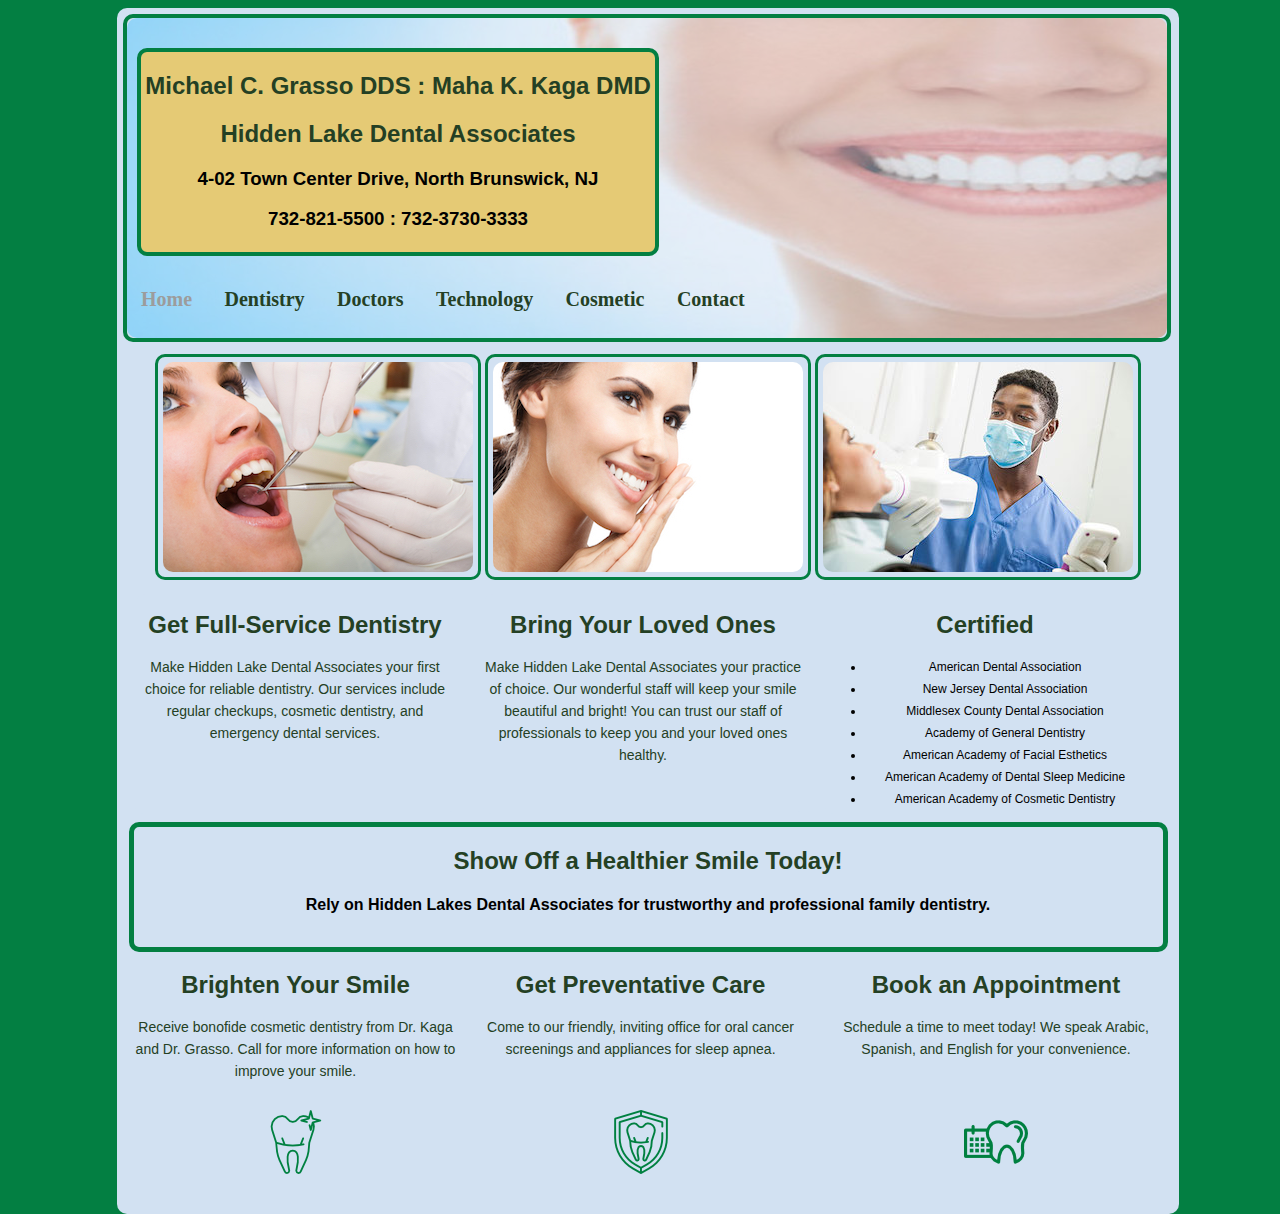
<file: index.html>
<!DOCTYPE HTML>


  <head>
    <meta charset="UTF-8">
    <meta name ="description" content="Dentistry in North Brunswick">
    <meta name ="keywords" content="dental, hidden lakes, Grasso, Kaga, north brunswick dental">
    <link rel="stylesheet" href="main.css"/>
  </head>

  <body>

      <div class="main_page">

        <div class="header">
          <figure class="smile_right"></figure>
          <div class="picture--title">
                <h2> Michael C. Grasso DDS : Maha K. Kaga DMD </h2>
                <h2>Hidden Lake Dental Associates</h2>
                <h3> 4-02 Town Center Drive, North Brunswick, NJ</h3>
                <h3><b> 732-821-5500 : 732-3730-3333 </b></h3>
          </div>

          <nav class="nav--wrap">
             <section class="nav--elements">
               <span class="navtext home"><a class="indicator" href="index.html">Home</a></span>
               <span class="navtext family_dentistry"><a href="family_dentistry.html">Dentistry</a></span>
               <span class="navtext doctors"><a href="doctors.html">Doctors</a></span>
               <span class="navtext technology"><a href="technology.html">Technology</a></span>
               <span class="navtext cosemetic_dentistry"><a href="cosmetic.html">Cosmetic</a></span>
               <span class="navtext contact"><a href="contact.html"> Contact </a></span>
             </section>
          </nav>
        </div>

       <section class="sectionwrap_pictures">
           <div class="picture_container1">
             <img src="images/main_picture_left.jpg" style="margin: 5px; border-radius: 10px;"/>
           </div>
           <div class="picture_container2">
             <img src="images/main_picture_middle.jpg" style="margin: 5px; border-radius: 10px;"/>
           </div>
           <div class="picture_container3">
             <img src="images/main_picture_right.jpg" style="margin: 5px; border-radius: 10px;"/>
           </div>
       </section>

       <section class="sectionwrap_text">
           <div class="picture_text_left">
             <h2> Get Full-Service Dentistry </h2>
             <p> Make Hidden Lake Dental Associates your first choice for reliable dentistry. Our services include regular checkups, cosmetic dentistry, and emergency dental services.</p>
           </div>

           <div class="picture_text_middle">
             <h2> Bring Your Loved Ones </h2>
               <p> Make Hidden Lake Dental Associates your practice of choice. Our wonderful staff will keep your smile beautiful and bright! You can trust our staff of professionals to keep you and your loved ones healthy.</p>
           </div>

           <div class="picture_text_right">
             <h2> Certified </h2>
               <ul class="licenses">
                 <li>American Dental Association</li>
                 <li>New Jersey Dental Association</li>
                 <li>Middlesex County Dental Association</li>
                 <li>Academy of General Dentistry</li>
                 <li>American Academy of Facial Esthetics</li>
                 <li>American Academy of Dental Sleep Medicine</li>
                 <li>American Academy of Cosmetic Dentistry</li>
              </ul>
           </div>
       </section>

       <div class="banner_break">
           <h2> Show Off a Healthier Smile Today!</h2>
           <h4> Rely on Hidden Lakes Dental Associates for trustworthy and professional family dentistry.</h4>
       </div>

         <footer class="main_footer">
             <div class="container4">
               <h2> Brighten Your Smile</h2>
               <p>Receive bonofide cosmetic dentistry from Dr. Kaga and Dr. Grasso. Call for more information on how to improve your smile.</p>
             </div>
             <div class="container5">
               <h2> Get Preventative Care</h2>
               <p> Come to our friendly, inviting office for oral cancer screenings and appliances for sleep apnea.</p>
             </div>
             <div class="container6">
               <h2> Book an Appointment</h2>
               <p> Schedule a time to meet today! We speak Arabic, Spanish, and English for your convenience. </p>
             </div>
       </footer>

     </div>

  </body>
</file>
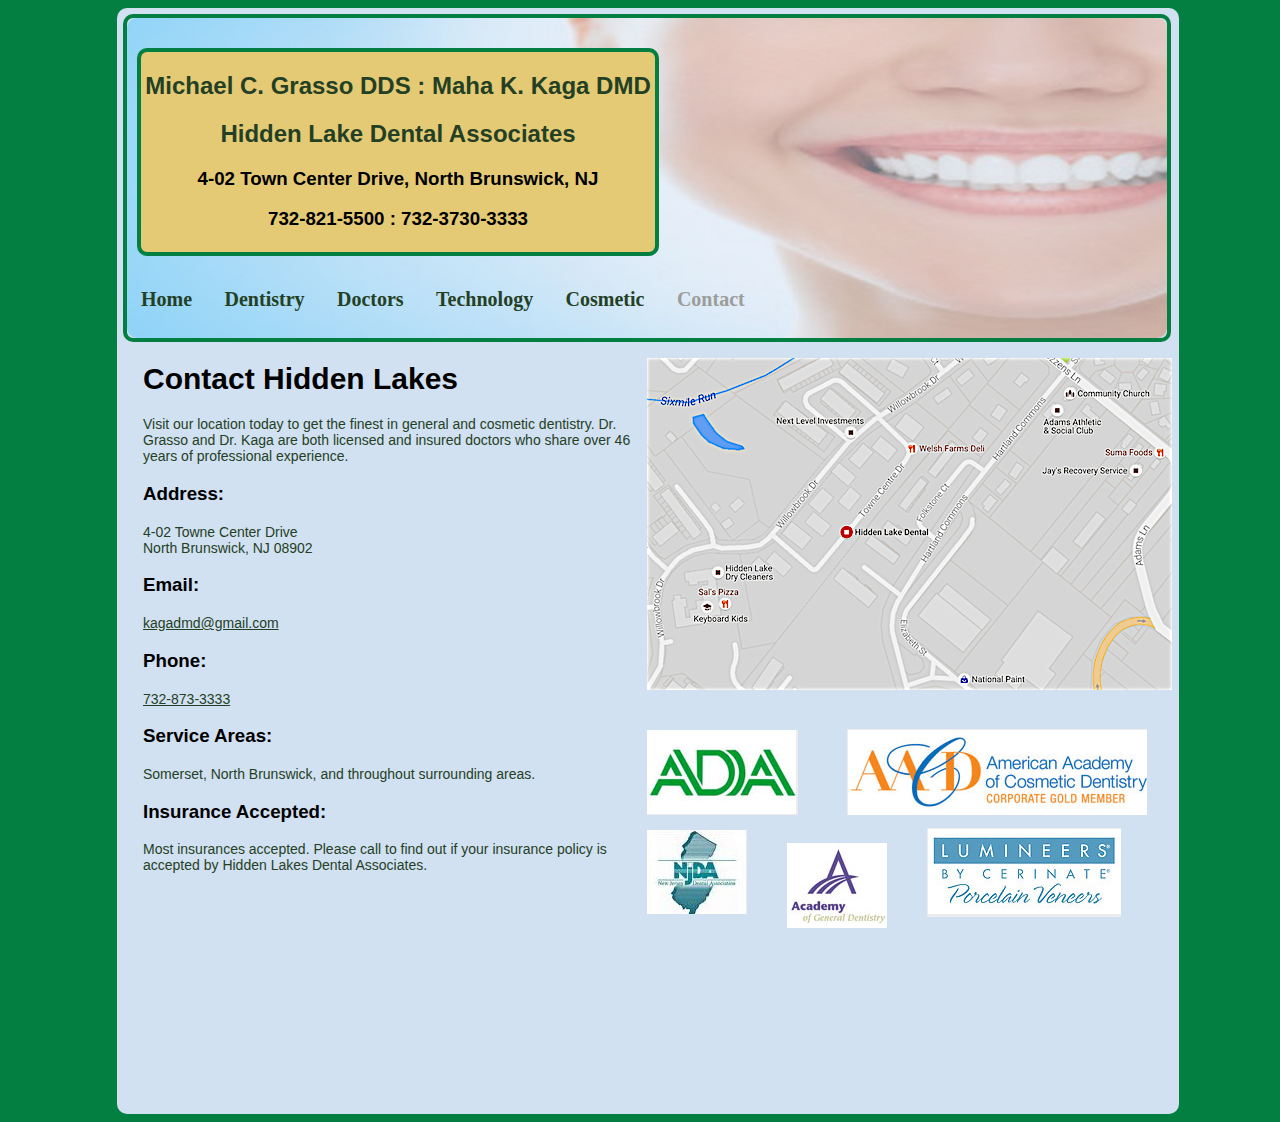
<file: contact.html>
<!DOCTYPE HTML>

  <head>
    <meta charset="UTF-8">
    <meta name ="description" content="Dentistry in North Brunswick">
    <meta name ="keywords" content="dental, hidden lakes, Grasso, Kaga, north brunswick dental">
    <link rel="stylesheet" href="main.css"/>
  </head>

  <body>

      <div class="contact_page">

        <div class="header">
            <figure class="smile_right"></figure>
            <div class="picture--title">
                  <h2>Michael C. Grasso DDS : Maha K. Kaga DMD </h2>
                  <h2>Hidden Lake Dental Associates</h2>
                  <h3> 4-02 Town Center Drive, North Brunswick, NJ</h3>
                  <h3><b> 732-821-5500 : 732-3730-3333 </b></h3>
            </div>

            <nav class="nav--wrap">
               <section class="nav--elements">
                 <span class="navtext home"><a href="index.html">Home</a></span>
                 <span class="navtext family_dentistry"><a href="family_dentistry.html">Dentistry</a></span>
                 <span class="navtext doctors"><a href="doctors.html">Doctors</a></span>
                 <span class="navtext technology"><a href="technology.html">Technology</a></span>
                 <span class="navtext cosemetic_dentistry"><a href="cosmetic.html">Cosmetic</a></span>
                 <span class="navtext contact"><a class="indicator" href="contact.html"> Contact </a></span>
               </section>
            </nav>
        </div>

        <section class="contact_information">
            <div class="contact_header">
                <h1> Contact Hidden Lakes </h1>
                <p> Visit our location today to get the finest in general and cosmetic dentistry. Dr. Grasso and Dr. Kaga are both licensed and insured doctors who share over 46 years of professional experience.</p>
            </div>

            <div class="address">
              <h3> Address: </h3>
              <p> 4-02 Towne Center Drive <br> North Brunswick, NJ 08902 </p>
            </div>

            <div class="email">
              <h3> Email: </h3>
              <p><a href="mailto:kagadmd@gmail.com" target="_self"><u>kagadmd@gmail.com</u></a></p>
            </div>

            <div class="phone">
              <h3>Phone:</h3>
              <p><u>732-873-3333</u></p>
            </div>

            <div class="service_areas">
              <h3>Service Areas:</h3>
              <p>Somerset, North Brunswick, and throughout surrounding areas.</p>
            </div>

            <div class="insurance">
              <h3>Insurance Accepted:</h3>
              <p>Most insurances accepted. Please call to find out if your insurance policy is accepted by Hidden Lakes Dental Associates.</p>
            </div>
        </section>

        <section class="map_information">
          <figure class="map_picture"><a href="https://www.google.com/maps/dir/''/Hidden+Lake+Dental,+402+Towne+Centre+Dr,+North+Brunswick+Township,+NJ+08902/@40.4492998,-74.517095,13.6z/data=!4m8!4m7!1m0!1m5!1m1!1s0x89c3c3f5146b42c9:0x4e4fd26a27599e09!2m2!1d-74.5011855!2d40.4521195">
            <img src="images/location_map.png" style="position: relative; right: 40px;" alt="location map"/>
          </a></figure>
        </section>

        <section class="certificates">
          <figure class="ada"></figure>
          <figure class="aad"></figure>
          <figure class="njda"></figure>
          <figure class="general_dentistry"></figure>
          <figure class="lumineers"></figure>
        </section>
    </div>
  </body>
</file>
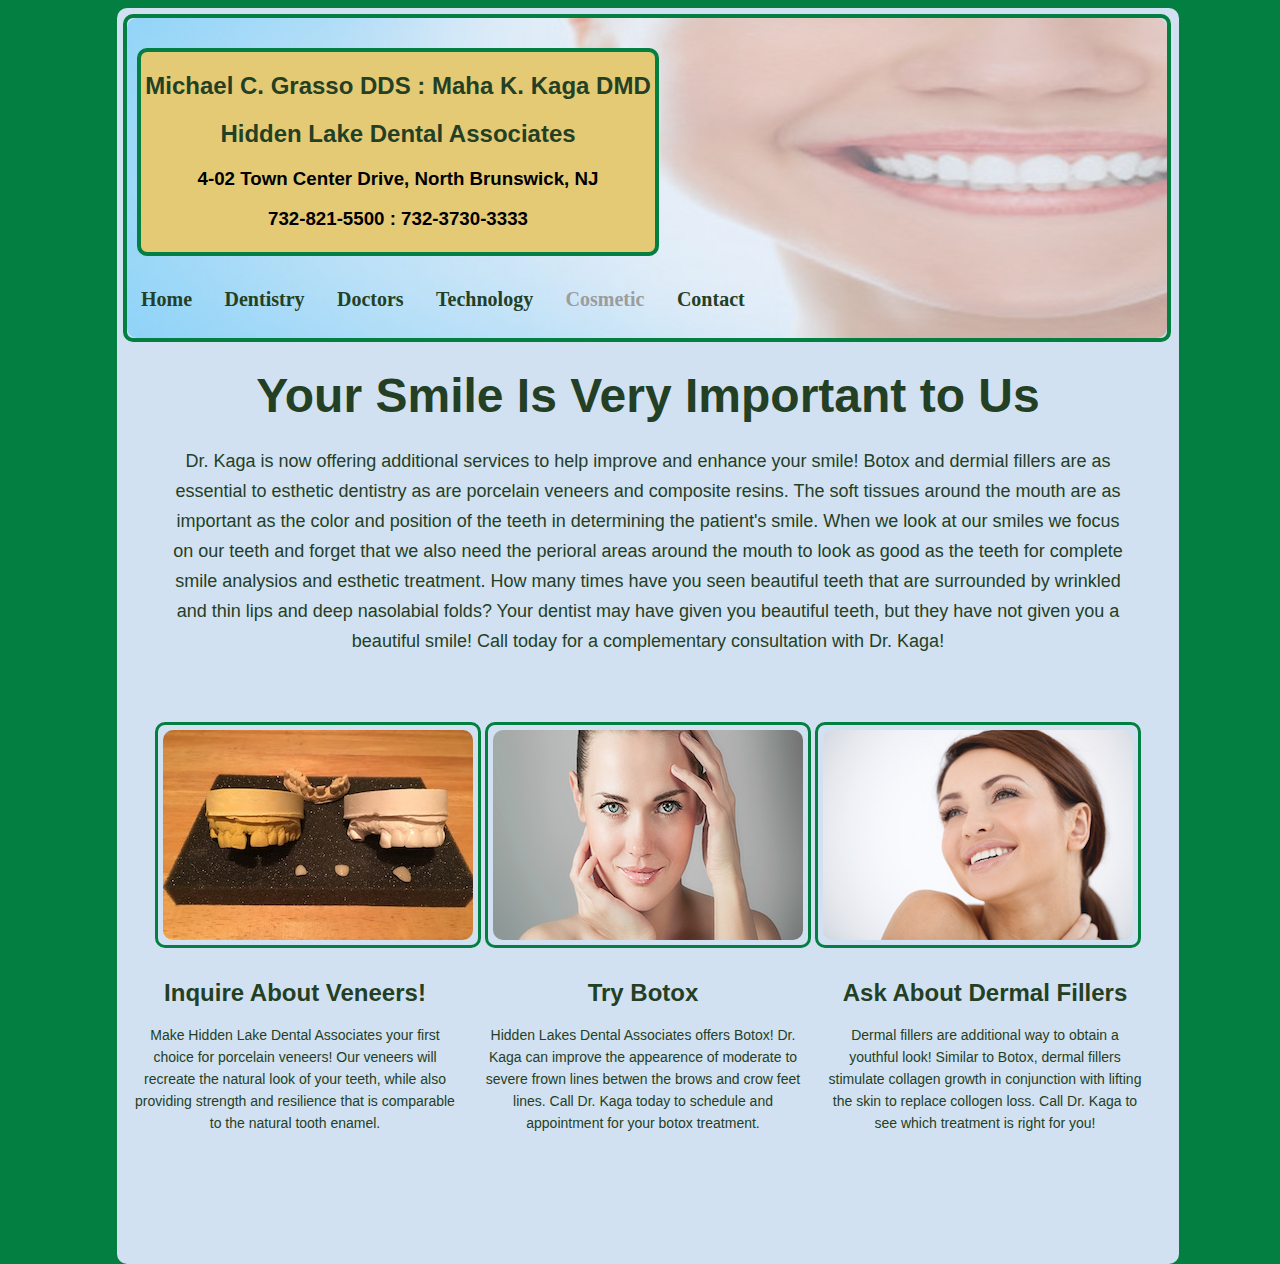
<file: cosmetic.html>
<!DOCTYPE HTML>



  <head>
    <meta charset="UTF-8">
    <meta name ="description" content="Dentistry in North Brunswick">
    <meta name ="keywords" content="dental, hidden lakes, Grasso, Kaga, north brunswick dental, botox, veneers">
    <link rel="stylesheet" href="main.css"/>
  </head>

  <body>

      <div class="cosmetic_page">

      <div class="header">
        <figure class="smile_right"></figure>
        <div class="picture--title">
              <h2> Michael C. Grasso DDS : Maha K. Kaga DMD </h2>
              <h2>Hidden Lake Dental Associates</h2>
              <h3> 4-02 Town Center Drive, North Brunswick, NJ</h3>
              <h3><b> 732-821-5500 : 732-3730-3333 </b></h3>
        </div>
        <nav class="nav--wrap">
           <section class="nav--elements">
             <span class="navtext home"><a href="index.html">Home</a></span>
             <span class="navtext family_dentistry"><a href="family_dentistry.html">Dentistry</a></span>
             <span class="navtext doctors"><a href="doctors.html">Doctors</a></span>
             <span class="navtext technology"><a href="technology.html">Technology</a></span>
             <span class="navtext cosmetic_dentistry"><a class="indicator" href="cosmetic.html">Cosmetic</a></span>
             <span class="navtext contact"><a href="contact.html"> Contact </a></span>
           </section>
        </nav>
      </div>

      <div class="cosmetic_header">
            <h2 style="font-size: 48px; line-height: 20px;"> Your Smile Is Very Important to Us </h2>
            <p style="line-height: 30px; font-size: 18px; text-align: center;"> Dr. Kaga is now offering additional services to help improve and enhance your smile! Botox and dermial fillers are as essential to esthetic dentistry as are porcelain veneers and composite resins. The soft tissues around the mouth are as important as the color and position of the teeth in determining the patient's smile. When we look at our smiles we focus on our teeth and forget that we also need the perioral areas around the mouth to look as good as the teeth for complete smile analysios and esthetic treatment. How many times have you seen beautiful teeth that are surrounded by wrinkled and thin lips and deep nasolabial folds? Your dentist may have given you beautiful teeth, but they have not given you a beautiful smile! Call today for a complementary consultation with Dr. Kaga!</p>
      </div>

      <section class="sectionwrap_pictures">
            <div class="picture_container1">
              <img src="images/veneers.jpg" style="margin: 5px; border-radius: 10px;"/>
            </div>
            <div class="picture_container2">
              <img src="images/botox.jpg" style="margin: 5px; border-radius: 10px;"/>
            </div>
            <div class="picture_container3">
              <img src="images/dermal_filler.jpg" style="margin: 5px; border-radius: 10px;"/>
            </div>
      </section>

      <section class="sectionwrap_text">
            <div class="picture_text_left">
              <h2> Inquire About Veneers! </h2>
              <p> Make Hidden Lake Dental Associates your first choice for porcelain veneers! Our veneers will recreate the natural look of your teeth, while also providing strength and resilience that is comparable to the natural tooth enamel. </p>
            </div>

            <div class="picture_text_middle">
              <h2> Try Botox </h2>
              <p> Hidden Lakes Dental Associates offers Botox! Dr. Kaga can improve the appearence of moderate to severe frown lines betwen the brows and crow feet lines. Call Dr. Kaga today to schedule and appointment for your botox treatment.</p>
            </div>

            <div class="picture_text_right">
              <h2> Ask About Dermal Fillers </h2>
              <p> Dermal fillers are additional way to obtain a youthful look! Similar to Botox, dermal fillers stimulate collagen growth in conjunction with lifting the skin to replace collogen loss. Call Dr. Kaga to see which treatment is right for you!</p>
            </div>
        </section>

      </div>
    </body>
</file>
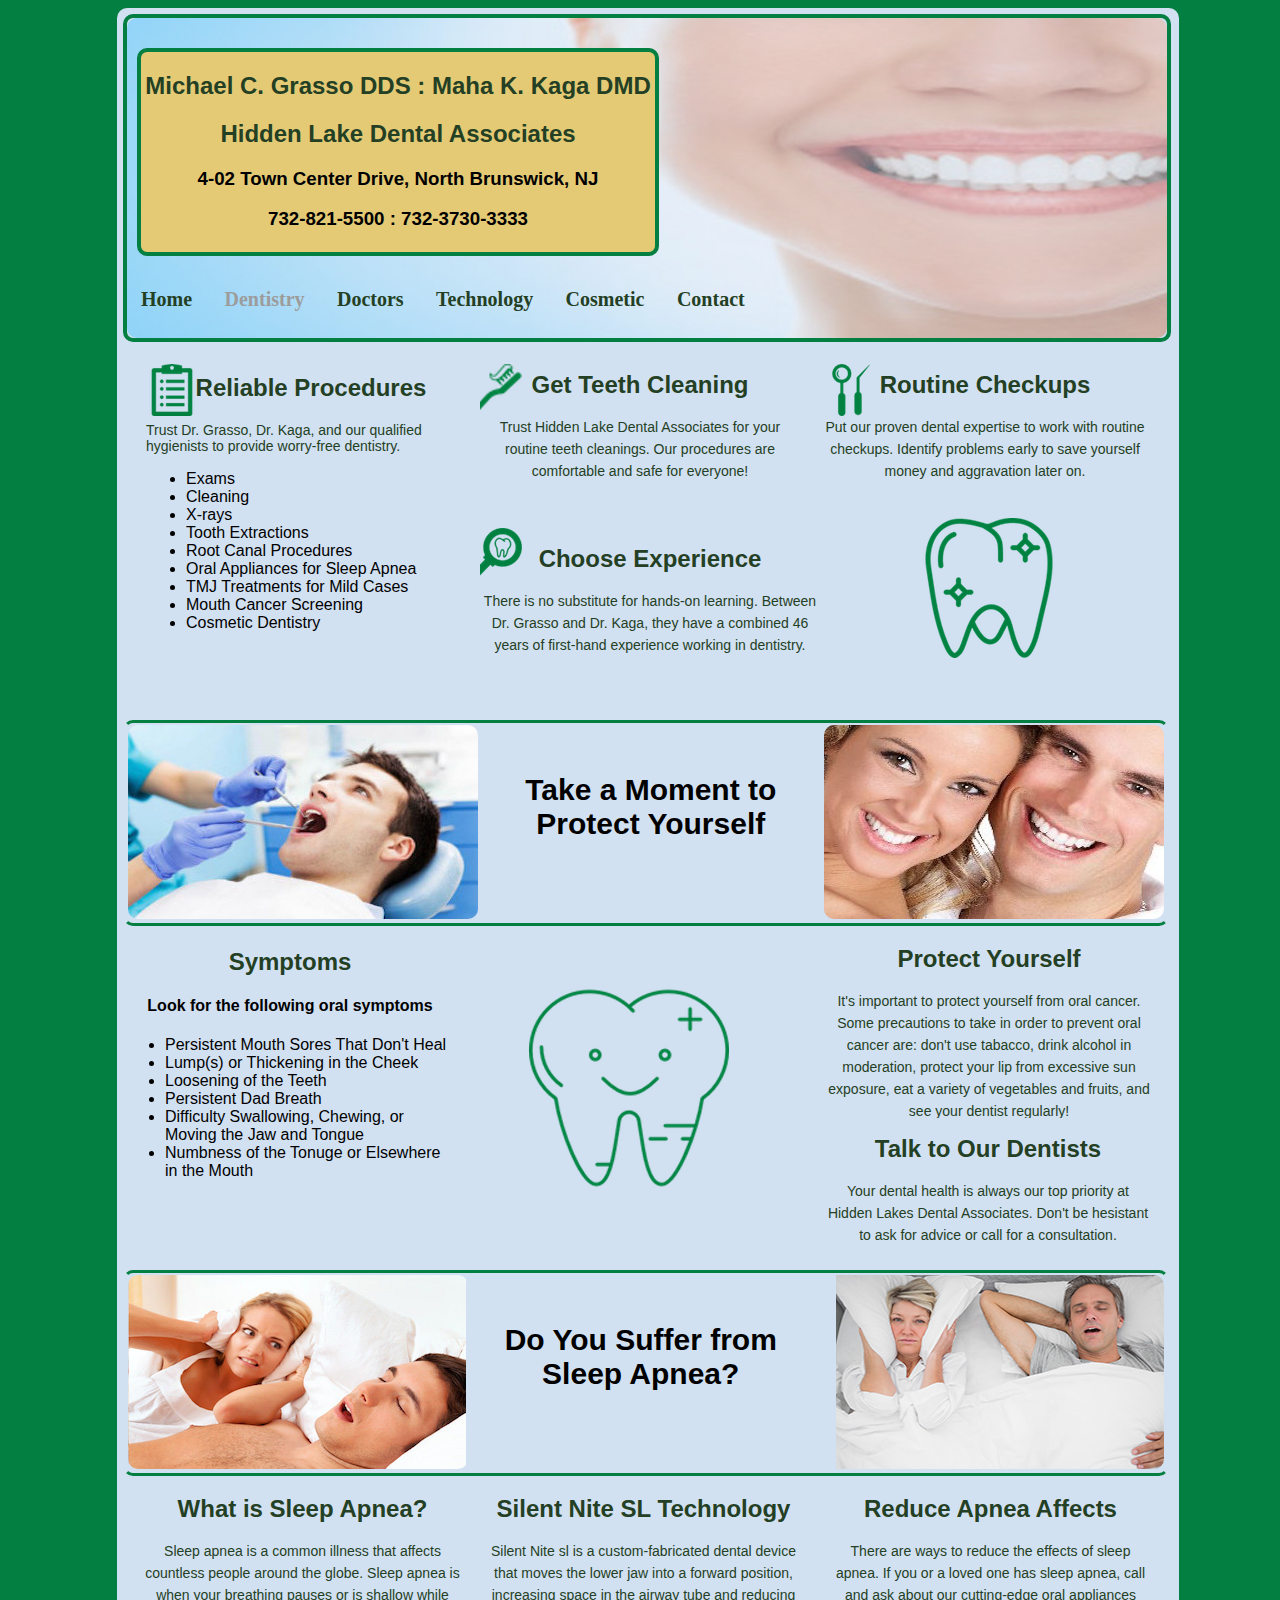
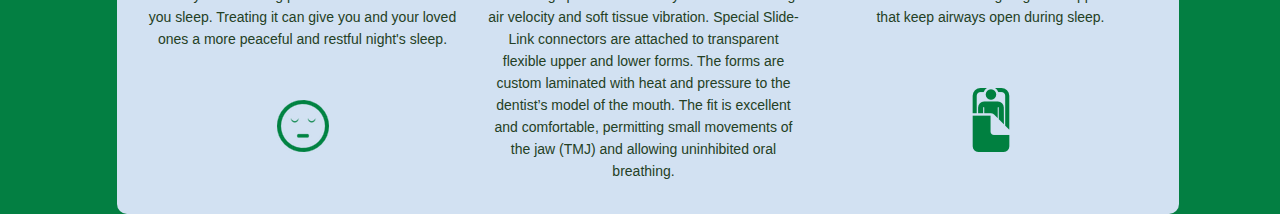
<file: family_dentistry.html>
<!DOCTYPE HTML>


  <head>
    <meta charset="UTF-8">
    <meta name ="description" content="Dentistry in North Brunswick">
    <meta name ="keywords" content="sleep apnea, oral cancer, hidden lakes, Grasso, Kaga, north brunswick dental">
    <link rel="stylesheet" href="main.css"/>
  </head>

  <body>

      <div class="family_dentistry_page">

        <div class="header">
          <figure class="smile_right"></figure>
          <div class="picture--title">
                <h2> Michael C. Grasso DDS : Maha K. Kaga DMD </h2>
                <h2>Hidden Lake Dental Associates</h2>
                <h3> 4-02 Town Center Drive, North Brunswick, NJ</h3>
                <h3><b> 732-821-5500 : 732-3730-3333 </b></h3>
          </div>

          <nav class="nav--wrap">
             <section class="nav--elements">
               <span class="navtext home"><a href="index.html">Home</a></span>
               <span class="navtext family_dentistry"><a class="indicator" href="family_dentistry.html">Dentistry</a></span>
               <span class="navtext doctors"><a href="doctors.html">Doctors</a></span>
               <span class="navtext technology"><a href="technology.html">Technology</a></span>
               <span class="navtext cosemetic_dentistry"><a href="cosmetic.html">Cosmetic</a></span>
               <span class="navtext contact"><a href="contact.html"> Contact </a></span>
             </section>
          </nav>
        </div>

        <section class="textbox1">

          <div class="procedures">
            <h2> Reliable Procedures </h2>
            <p>Trust Dr. Grasso, Dr. Kaga, and our qualified hygienists to provide worry-free dentistry.</p>
             <ul>
               <li>Exams</li>
               <li>Cleaning</li>
               <li>X-rays</li>
               <li>Tooth Extractions</li>
               <li>Root Canal Procedures</li>
               <li>Oral Appliances for Sleep Apnea </li>
               <li>TMJ Treatments for Mild Cases</li>
               <li>Mouth Cancer Screening</li>
               <li>Cosmetic Dentistry</li>
            </ul>
          </div>

          <div class="cleaning">
            <h2> Get Teeth Cleaning</h2>
            <p> Trust Hidden Lake Dental Associates for your routine teeth cleanings. Our procedures are comfortable and safe for everyone!</p>
          </div>

          <div class="checkups">
            <h2> Routine Checkups</h2>
            <p>Put our proven dental expertise to work with routine checkups. Identify problems early to save yourself money and aggravation later on.</p>
          </div>

          <div class="experience">
            <h2> Choose Experience </h2>
            <p> There is no substitute for hands-on learning. Between Dr. Grasso and Dr. Kaga, they have a combined 46 years of first-hand experience working in dentistry.</p>
          </div>

          <figure class="qualified"></figure>

        </section>

        <section class="box_oralcancer">
          <!-- probably taking out <figure class="protection_one"></figure> -->
          <figure class="protection_two"></figure>
          <figure class="protection_three"></figure>
          <div class="oralcancer_text">
            <h1> Take a Moment to Protect Yourself </h1>
          </div>
        </section>

        <section class="textbox2">

          <div class="symptoms">
            <h2> Symptoms </h2>
            <h4><b>Look for the following oral symptoms</b></h4>
             <ul>
               <li>Persistent Mouth Sores That Don't Heal</li>
               <li>Lump(s) or Thickening in the Cheek</li>
               <li>Loosening of the Teeth</li>
               <li>Persistent Dad Breath</li>
               <li>Difficulty Swallowing, Chewing, or Moving the Jaw and Tongue</li>
               <li> Numbness of the Tonuge or Elsewhere in the Mouth </li>
            </ul>
          </div>

          <figure class="healthyteeth"></figure>

          <div class="protect">
            <h2> Protect Yourself </h2>
            <p> It's important to protect yourself from oral cancer. Some precautions to take in order to prevent oral cancer are: don't use tabacco, drink alcohol in moderation, protect your lip from excessive sun exposure, eat a variety of vegetables and fruits, and see your dentist regularly!  </p>
          </div>


          <div class="talk_dentist">
            <h2> Talk to Our Dentists </h2>
            <p> Your dental health is always our top priority at Hidden Lakes Dental Associates. Don't be hesistant to ask for advice or call for a consultation.</p>
          </div>

        </section>

        <section class="sleep_apnea">
          <figure class="apnea_left"></figure>
          <!-- not sure if keeping <figure class="apnea_center"></figure> -->
          <figure class="apnea_right"></figure>
          <div class="apnea_text">
              <h1> Do You Suffer from <br> Sleep Apnea?  </h1>
          </div>

        </section>

          <div class="sleepapnea">
            <h2> What is Sleep Apnea? </h2>
            <p> Sleep apnea is a common illness that affects countless people around the globe. Sleep apnea is when your breathing pauses or is shallow while you sleep. Treating it can give you and your loved ones a more peaceful and restful night's sleep.</p>
          </div>

          <div class="silentnite">
              <h2> Silent Nite SL Technology </h2>
              <p>Silent Nite sl is a custom-fabricated dental device that moves the lower jaw into a forward position, increasing space in the airway tube and reducing air velocity and soft tissue vibration. Special Slide-Link connectors are attached to transparent flexible upper and lower forms. The forms are custom laminated with heat and pressure to the dentist’s model of the mouth. The fit is excellent and comfortable, permitting small movements of the jaw (TMJ) and allowing uninhibited oral breathing. </p>
         </div>

         <div class="apnea_effects">
            <h2> Reduce Apnea Affects </h2>
            <p> There are ways to reduce the effects of sleep apnea. If you or a loved one has sleep apnea, call and ask about our cutting-edge oral appliances that keep airways open during sleep. </p>
          </div>

    </body>
</file>
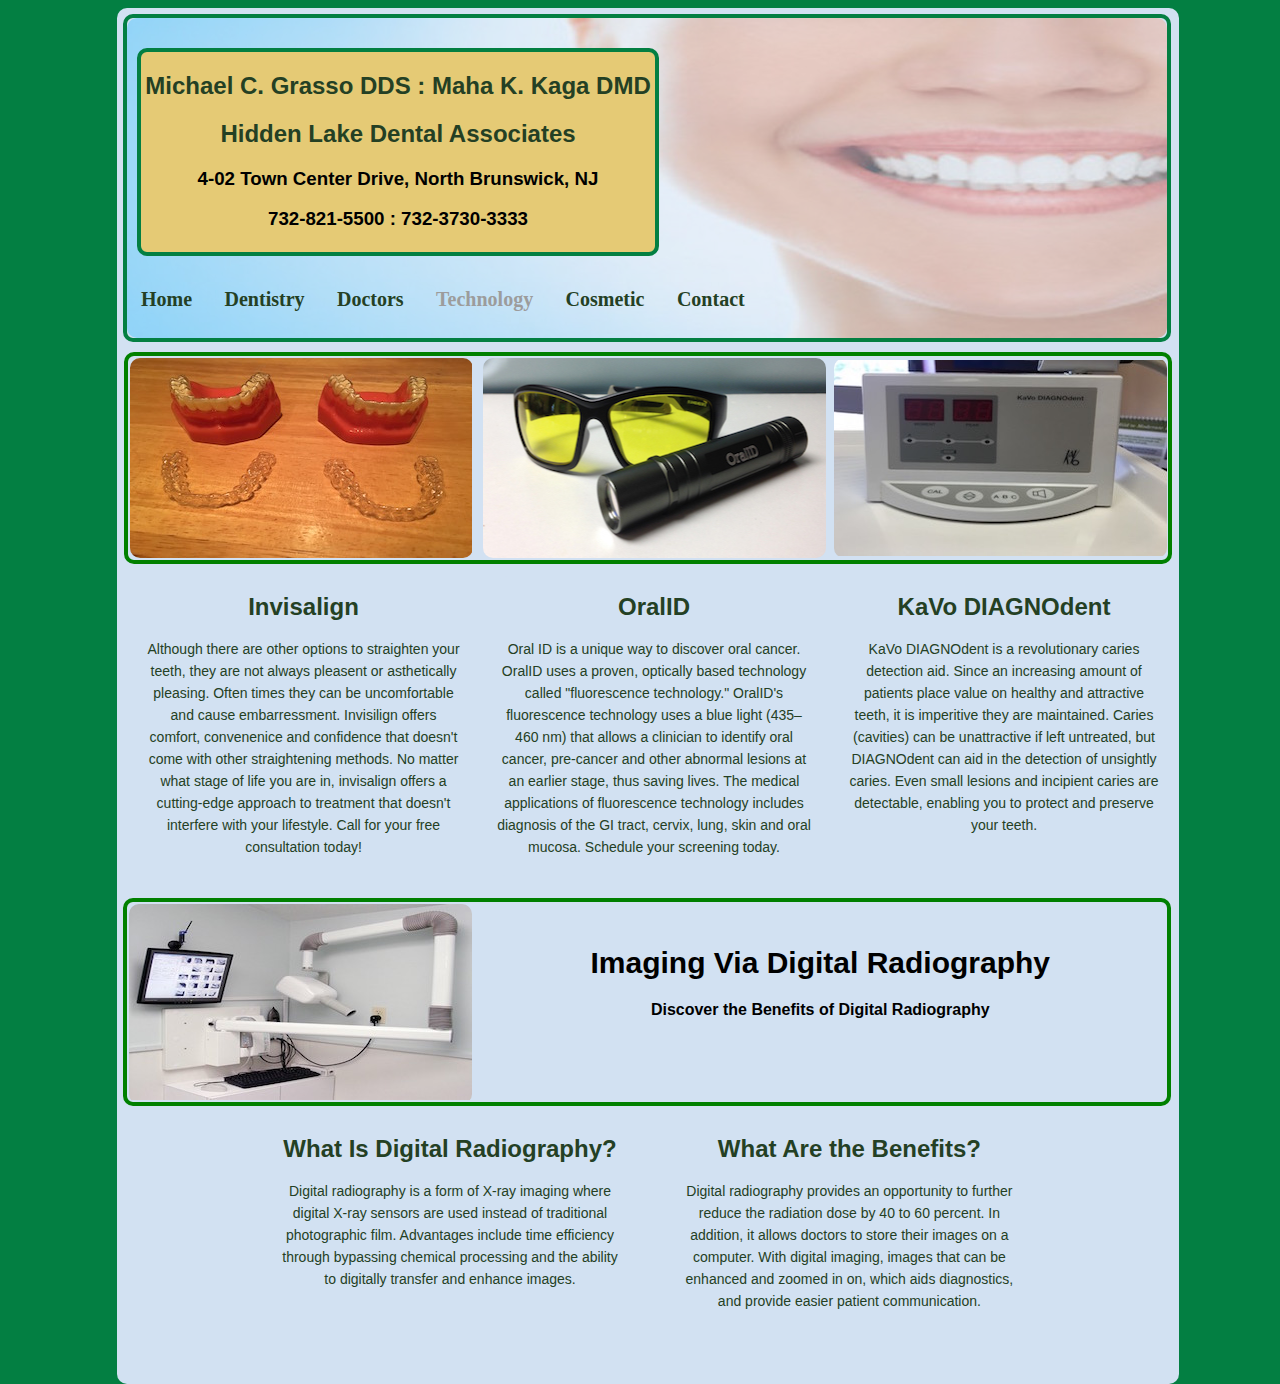
<file: technology.html>
<!DOCTYPE HTML>


  <head>
    <meta charset="UTF-8">
    <meta name ="description" content="Dentistry in North Brunswick">
    <meta name ="keywords" content="dental, hidden lakes, Grasso, Kaga, North Brunswick, invisalign, oralid, diagnodent, kavo">
    <link rel="stylesheet" href="main.css"/>
  </head>

  <body>

      <div class="technology_page">

        <div class="header">
          <figure class="smile_right"></figure>
          <div class="picture--title">
                <h2> Michael C. Grasso DDS : Maha K. Kaga DMD </h2>
                <h2>Hidden Lake Dental Associates</h2>
                <h3> 4-02 Town Center Drive, North Brunswick, NJ</h3>
                <h3><b> 732-821-5500 : 732-3730-3333 </b></h3>
          </div>

          <nav class="nav--wrap">
             <section class="nav--elements">
               <span class="navtext home"><a href="index.html">Home</a></span>
               <span class="navtext family_dentistry"><a href="family_dentistry.html">Dentistry</a></span>
               <span class="navtext doctors"><a href="doctors.html">Doctors</a></span>
               <span class="navtext technology"><a class="indicator" href="technology.html">Technology</a></span>
               <span class="navtext cosemetic_dentistry"><a href="cosmetic.html">Cosmetic</a></span>
               <span class="navtext contact"><a href="contact.html"> Contact </a></span>
             </section>
          </nav>
        </div>

        <section class="technology_pictures">
          <figure class="invisilign_picture"></figure>
          <figure class="oralid_center"></figure>
          <figure class="diagnodent_picture"></figure>
        </section>

        <section class="technology_information">
          <div class="invisilign_text_one">
            <h2>Invisalign</h1>
            <p> Although there are other options to straighten your teeth, they are not always pleasent or asthetically pleasing. Often times they can be uncomfortable and cause embarressment. Invisilign offers comfort, convenenice and confidence that doesn't come with other straightening methods. No matter what stage of life you are in, invisalign offers a cutting-edge approach to treatment that doesn't interfere with your lifestyle. Call for your free consultation today!</p>
          </div>
          <div class="oralid_text">
            <h2> OralID</h2>
            <p> Oral ID is a unique way to discover oral cancer. OralID uses a proven, optically based technology called "fluorescence technology." OralID's fluorescence technology uses a blue light (435–460 nm) that allows a clinician to identify oral cancer, pre-cancer and other abnormal lesions at an earlier stage, thus saving lives. The medical applications of fluorescence technology includes diagnosis of the GI tract, cervix, lung, skin and oral mucosa. Schedule your screening today. </p>
          </div>
          <div class="diagnodent_text">
            <h2>KaVo DIAGNOdent</h2>
            <p> KaVo DIAGNOdent is a revolutionary caries detection aid. Since an increasing amount of patients place value on healthy and attractive teeth, it is imperitive they are maintained. Caries (cavities) can be unattractive if left untreated, but DIAGNOdent can aid in the detection of unsightly caries. Even small lesions and incipient caries are detectable, enabling you to protect and preserve your teeth.</p>
          </div>
        </section>

        <section class="radiography">
          <figure class="radiography_left"></figure>
          <div clas="radiography_text">
            <h1 class="imaging"> Imaging Via Digital Radiography</h1>
            <h4 class="discover"> Discover the Benefits of Digital Radiography</h4>
          </div>
        </section>

        <section class="radiography_information">
          <div class="radiography_text_one">
            <h2> What Is Digital Radiography?</h2>
            <p> Digital radiography is a form of X-ray imaging where digital X-ray sensors are used instead of traditional photographic film. Advantages include time efficiency through bypassing chemical processing and the ability to digitally transfer and enhance images.</p>
          </div>

          <div class="radiography_text_two">
            <h2> What Are the Benefits?</h2>
            <p> Digital radiography provides an opportunity to further reduce the radiation dose by 40 to 60 percent. In addition, it allows doctors to store their images on a computer. With digital imaging, images that can be enhanced and zoomed in on, which aids diagnostics, and provide easier patient communication. </p>
          </div>

        </section>

   </body>
</file>
<file: main.css>
html, body {
  box-sizing: border-box;
  background-color: #037f42;
  font-family: "avenir", Helvetica, Arial, Sans-Serif;
  position: relative;
  width: 100%;
  height: 100%; }

h2 {
  font-size: 24px;
  color: #244024;
  text-align: center;
  position: relative; }

h1 {
  color: black;
  position: relative;
  font-size: 30px;
  font-weight: 700; }

h4 {
  position: relative;
  color: black;
  text-align: center; }

p {
  color: #244024;
  font-size: 14px;
  position: relative;
  font-weight: 500; }

a {
  text-decoration: none;
  color: #244024; }
  a:hover {
    color: #9c9c9c; }

.main_page {
  margin: 0 auto;
  padding: 6px 6px 0 6px;
  width: 1050px;
  height: 100%;
  min-height: 1200px;
  background: #D2E1F2;
  border-radius: 10px; }

.header {
  position: relative;
  width: 99%;
  height: 320px;
  border: 4px solid #037F42;
  border-radius: 10px; }

.smile_right {
  position: absolute;
  width: 100%;
  height: 100%;
  background-image: url(images/Dentistry_Photo.jpg);
  margin: 0 auto;
  border-radius: 10px;
  opacity: 0.5;
  z-index: 1; }

.picture--title {
  position: absolute;
  margin: 30px 10px 30px 10px;
  width: 514px;
  height: 200px;
  z-index: 2;
  border: 4px solid #037F42;
  border-radius: 10px;
  text-align: center;
  background-color: #E5CA75; }

.navtext {
  position: relative;
  top: 270px;
  margin: 0 14px 0 14px;
  font: normal bold 20px Avenir, serif;
  z-index: 2; }

.indicator {
  color: #9C9C9C; }

.sectionwrap_pictures {
  margin: 10px auto;
  width: 990px;
  height: 230px; }

.picture_container1 {
  position: relative;
  border-radius: 10px;
  float: left;
  background-color: #D2E1F2;
  width: 320px;
  height: 220px;
  margin: 2px;
  border: 3px solid #037F42; }

.picture_container2 {
  position: relative;
  border-radius: 10px;
  float: left;
  background-color: #D2E1F2;
  width: 320px;
  height: 220px;
  margin: 2px;
  border: 3px solid #037F42; }

.picture_container3 {
  position: relative;
  border-radius: 10px;
  float: left;
  background-color: #D2E1F2;
  width: 320px;
  height: 220px;
  margin: 2px;
  border: 3px solid #037F42; }

.sectionwrap_text {
  width: 990px;
  height: 230px;
  margin: 0 auto;
  text-align: center; }

.picture_text_left {
  position: relative;
  border-radius: 10px;
  float: left;
  background-color: #D2E1F2;
  width: 320px;
  height: 220px;
  margin: 2px;
  line-height: 22px;
  right: 20px;
  text-align: center; }

.picture_text_middle {
  position: relative;
  border-radius: 10px;
  float: left;
  background-color: #D2E1F2;
  width: 320px;
  height: 220px;
  margin: 2px;
  left: 4px;
  line-height: 22px;
  text-align: center; }

.picture_text_right {
  position: relative;
  border-radius: 10px;
  float: left;
  background-color: #D2E1F2;
  width: 320px;
  height: 220px;
  margin: 2px;
  left: 22px;
  line-height: 22px;
  text-align: center; }

.licenses {
  font-size: 12px;
  font-weight: 500; }

.banner_break {
  width: 98%;
  height: 10%;
  border: 5px solid #037F42;
  border-radius: 10px;
  margin: 0 auto;
  text-align: center; }

.main_footer {
  text-align: center; }

.container4 {
  position: relative;
  border-radius: 10px;
  float: left;
  background-color: #D2E1F2;
  width: 320px;
  height: 220px;
  margin: 2px;
  background: url(images/shiny-tooth.png) bottom center no-repeat;
  left: 1%;
  line-height: 22px;
  text-align: center; }

.container5 {
  position: relative;
  border-radius: 10px;
  float: left;
  background-color: #D2E1F2;
  width: 320px;
  height: 220px;
  margin: 2px;
  background: url(images/teeth-protection.png) bottom center no-repeat;
  left: 3%;
  line-height: 22px;
  text-align: center; }

.container6 {
  position: relative;
  border-radius: 10px;
  float: left;
  background-color: #D2E1F2;
  width: 320px;
  height: 220px;
  margin: 2px;
  background: url(images/book-appointment.png) bottom center no-repeat;
  left: 6%;
  line-height: 22px;
  text-align: center; }

.family_dentistry_page {
  margin: 0 auto;
  padding: 6px 6px 0 6px;
  width: 1050px;
  height: 1800px;
  min-height: 1200px;
  background: #D2E1F2;
  border-radius: 10px; }

.cleaning {
  position: relative;
  border-radius: 10px;
  float: left;
  background-color: #D2E1F2;
  width: 320px;
  height: 150px;
  margin: 2px;
  left: 2%;
  top: 10px;
  background: url(images/toothbrush.png) top 10px left -10px no-repeat;
  text-align: center;
  line-height: 22px;
  text-align: center; }

.checkups {
  position: relative;
  border-radius: 10px;
  float: left;
  background-color: #D2E1F2;
  width: 320px;
  height: 150px;
  margin: 2px;
  left: 4%;
  top: 10px;
  background: url(images/dentist-tools.png) top 10px left no-repeat;
  text-align: center;
  line-height: 22px;
  text-align: center; }

.procedures {
  position: relative;
  border-radius: 10px;
  float: left;
  background-color: #D2E1F2;
  width: 330px;
  height: 160px;
  margin: 2px;
  left: 2%;
  top: 10px;
  background: url(images/clipboard.png) top 10px left no-repeat;
  font-weight: 500; }

.experience {
  position: relative;
  border-radius: 10px;
  float: left;
  background-color: #D2E1F2;
  width: 340px;
  height: 220px;
  margin: 2px;
  left: 2%;
  top: 30px;
  background: url(images/zoom-on-tooth.png) top left -10px no-repeat;
  text-align: center;
  line-height: 22px;
  text-align: center; }

.qualified {
  position: relative;
  border-radius: 10px;
  float: left;
  background-color: #037F42;
  width: 330px;
  height: 220px;
  margin: 2px;
  left: 2%;
  background: url(images/tooth.png) top 20px center no-repeat;
  text-align: center; }

.box_oralcancer {
  position: relative;
  width: 99%;
  height: 200px;
  float: left;
  border-style: solid;
  border-top-color: #037F42;
  border-bottom-color: #037F42;
  border-right-color: #D2E1F2;
  border-left-color: #D2E1F2;
  border-radius: 10px;
  text-align: center; }

.oralcancer_text {
  position: relative;
  margin: 0 auto;
  padding-top: 30px; }

.protection_two {
  position: relative;
  border-radius: 10px;
  float: left;
  background-color: #D2E1F2;
  width: 350px;
  height: 194px;
  margin: 2px;
  background: url(images/protection_two.jpg) center no-repeat; }

.protection_three {
  position: relative;
  border-radius: 10px;
  float: left;
  background-color: #D2E1F2;
  width: 340px;
  height: 194px;
  margin: 2px;
  background: url(images/protection_three.jpg) center right no-repeat;
  float: right; }

.symptoms {
  position: relative;
  border-radius: 10px;
  float: left;
  background-color: #D2E1F2;
  width: 330px;
  height: 340px;
  margin: 2px;
  font-weight: 500; }

.prevent {
  position: relative;
  border-radius: 10px;
  float: left;
  background-color: #D2E1F2;
  width: 330px;
  height: 160px;
  margin: 2px;
  text-align: center; }

.protect {
  position: relative;
  border-radius: 10px;
  float: left;
  background-color: #D2E1F2;
  width: 330px;
  height: 186px;
  margin: 2px;
  left: 2%;
  line-height: 22px;
  text-align: center; }

.talk_dentist {
  position: relative;
  border-radius: 10px;
  float: left;
  background-color: #D2E1F2;
  width: 330px;
  height: 150px;
  margin: 2px;
  left: 20px;
  line-height: 22px;
  text-align: center; }

.healthyteeth {
  position: relative;
  border-radius: 10px;
  float: left;
  background-color: #D2E1F2;
  width: 340px;
  height: 320px;
  margin: 2px;
  background: url(images/teeth-health.png) center no-repeat; }

.sleep_apnea {
  position: relative;
  width: 99%;
  height: 200px;
  float: left;
  border-style: solid;
  border-top-color: #037F42;
  border-bottom-color: #037F42;
  border-right-color: #D2E1F2;
  border-left-color: #D2E1F2;
  border-radius: 10px;
  text-align: center; }

.apnea_text {
  position: relative;
  padding-top: 30px;
  z-index: 2;
  margin: 0 auto; }

.apnea_left {
  position: relative;
  border-radius: 10px;
  float: left;
  background-color: #D2E1F2;
  width: 340px;
  height: 194px;
  margin: 2px;
  background: url(images/apnea_left.jpg) left no-repeat;
  z-index: 1; }

.apnea_right {
  position: relative;
  border-radius: 10px;
  float: left;
  background-color: #D2E1F2;
  width: 350px;
  height: 194px;
  margin: 2px;
  background: url(images/apnea_right.jpg) center right no-repeat;
  z-index: 1;
  float: right; }

.sleepapnea {
  position: relative;
  border-radius: 10px;
  float: left;
  background-color: #037F42;
  width: 30%;
  height: 280px;
  margin: 2px;
  background: url(images/resting-face.png) bottom 6px center no-repeat;
  left: 20px;
  line-height: 22px;
  text-align: center; }

.silentnite {
  position: relative;
  border-radius: 10px;
  float: left;
  background-color: #D2E1F2;
  width: 30%;
  height: 250px;
  margin: 2px;
  left: 4%;
  line-height: 22px;
  text-align: center; }

.apnea_effects {
  position: relative;
  border-radius: 10px;
  float: left;
  background-color: #D2E1F2;
  width: 30%;
  height: 280px;
  margin: 2px;
  background: url(images/camping.png) bottom 6px center no-repeat;
  left: 70px;
  line-height: 22px;
  text-align: center; }

.why {
  position: relative;
  border-radius: 10px;
  float: left;
  background-color: #D2E1F2;
  width: 320px;
  height: 220px;
  margin: 2px;
  text-align: center; }

.moon_picture {
  position: relative;
  border-radius: 10px;
  float: left;
  background-color: #D2E1F2;
  width: 390px;
  height: 220px;
  margin: 2px;
  top: 80px;
  background: url(images/moon.png) top center no-repeat; }

.dangerous {
  position: relative;
  border-radius: 10px;
  float: left;
  background-color: #D2E1F2;
  width: 320px;
  height: 220px;
  margin: 2px;
  float: right; }

.doctors_page {
  margin: 0 auto;
  padding: 6px 6px 0 6px;
  width: 1050px;
  height: 100%;
  min-height: 1150px;
  background: #D2E1F2;
  border-radius: 10px; }

.main_picture {
  border-radius: 10px;
  width: 98%;
  height: 450px;
  background: url(images/doctor/doctor_smiles.jpg) center no-repeat;
  margin: 10px; }

.about_wrapper {
  width: 100%;
  height: 300px;
  margin: 0 auto;
  border-style: solid;
  border-size: 4px;
  border-left-color: #D2E1F2;
  border-right-color: #D2E1F2;
  border-top-color: #037F42;
  border-bottom-color: #037F42;
  padding-top: 10px;
  padding-bottom: 30px; }

.about_kaga {
  position: relative;
  border-radius: 0px;
  float: left;
  background-color: #D2E1F2;
  width: 300px;
  height: 300px;
  margin: 2px;
  line-height: 22px;
  font-weight: 600px;
  text-align: center;
  margin-left: 60px; }

.about_grasso {
  position: relative;
  border-radius: 0px;
  float: left;
  background-color: #D2E1F2;
  width: 310px;
  height: 300px;
  margin: 2px;
  line-height: 22px;
  text-align: center; }

.hygenists {
  position: relative;
  border-radius: 0px;
  float: left;
  background-color: #D2E1F2;
  width: 300px;
  height: 300px;
  margin: 2px;
  line-height: 22px;
  text-align: center;
  margin-left: 60px; }

.technology_page {
  margin: 0 auto;
  padding: 6px 6px 0 6px;
  width: 1050px;
  height: 1370px;
  min-height: 1200px;
  background: #D2E1F2;
  border-radius: 10px; }

.technology_pictures {
  position: relative;
  width: 99%;
  height: 204px;
  border: 4px solid green;
  border-radius: 10px;
  margin: 10px auto; }

.invisilign_picture {
  position: relative;
  border-radius: 10px;
  float: left;
  background-color: #D2E1F2;
  width: 33%;
  height: 200px;
  margin: 2px;
  background: url(images/invisilign_left.jpg) left no-repeat;
  z-index: 1; }

.oralid_center {
  position: relative;
  border-radius: 10px;
  float: left;
  background-color: #D2E1F2;
  width: 33%;
  height: 200px;
  margin: 2px;
  background: url(images/oral_id.jpg) center no-repeat;
  z-index: 1;
  left: 6px; }

.diagnodent_picture {
  position: relative;
  border-radius: 10px;
  float: left;
  background-color: #D2E1F2;
  width: 32%;
  height: 200px;
  margin: 2px;
  background: url(images/diagnodent.jpg) center right no-repeat;
  z-index: 1;
  left: 10px; }

.technology_information {
  position: relative;
  width: 100%;
  height: 300px; }

.invisilign_text_one {
  position: relative;
  border-radius: 0px;
  float: left;
  background-color: #D2E1F2;
  width: 30%;
  height: 320px;
  margin: 2px;
  line-height: 22px;
  text-align: center;
  left: 2%; }

.oralid_text {
  position: relative;
  border-radius: 10px;
  float: left;
  background-color: #D2E1F2;
  width: 30%;
  height: 300px;
  margin: 2px;
  left: 5%;
  line-height: 22px;
  text-align: center; }

.diagnodent_text {
  position: relative;
  border-radius: 0px;
  float: left;
  background-color: #D2E1F2;
  width: 30%;
  height: 280px;
  margin: 2px;
  padding-left: 10px;
  left: 2px;
  line-height: 22px;
  text-align: center;
  left: 7%; }

.radiography {
  position: relative;
  width: 99%;
  height: 200px;
  border: 4px solid green;
  border-radius: 10px;
  text-align: center;
  float: left; }

.radiography_left {
  position: relative;
  border-radius: 10px;
  float: left;
  background-color: #D2E1F2;
  width: 33%;
  height: 200px;
  margin: 2px;
  background: url(images/digital_radiography.jpg) top left no-repeat; }

.radiography_information {
  position: relative;
  width: 760px;
  height: 300px;
  margin: 0 auto; }

.imaging {
  padding-top: 24px; }

.radiography_text_one {
  position: relative;
  border-radius: 0px;
  float: left;
  background-color: #D2E1F2;
  width: 340px;
  height: 210px;
  margin: 2px;
  padding: 10px;
  line-height: 22px;
  text-align: center; }

.radiography_text_two {
  position: relative;
  border-radius: 0px;
  float: left;
  background-color: #D2E1F2;
  width: 350px;
  height: 200px;
  margin: 2px;
  padding: 10px;
  left: 4%;
  line-height: 22px;
  text-align: center; }

.cosmetic_header {
  width: 92%;
  height: 360px;
  border: 4px solid #D2E1F2;
  margin: 0 auto; }

.cosmetic_page {
  margin: 0 auto;
  padding: 6px 6px 0 6px;
  width: 1050px;
  height: 100%;
  min-height: 1250px;
  background: #D2E1F2;
  border-radius: 10px; }

.contact_page {
  margin: 0 auto;
  padding: 6px 6px 0 6px;
  width: 1050px;
  height: 100%;
  min-height: 1100px;
  background: #D2E1F2;
  border-radius: 10px; }

.contact_information {
  width: 48%;
  padding-left: 20px;
  float: left; }

.map_information {
  width: 50%;
  height: 380px;
  float: left; }

.certificates {
  float: left;
  width: 520px;
  height: 400px; }

.ada {
  background: url(images/ada.png) left no-repeat;
  width: 200px;
  height: 100px;
  float: left;
  margin: 0 auto; }

.aad {
  background: url(images/aad.png) left no-repeat;
  width: 300px;
  height: 100px;
  float: left;
  margin: 0 auto; }

.njda {
  background: url(images/njda.png) left no-repeat;
  width: 100px;
  height: 100px;
  float: left;
  margin: 0 auto; }

.general_dentistry {
  background: url(images/general_dentistry.png) bottom 10px center no-repeat;
  width: 100px;
  height: 100px;
  float: left; }

.lumineers {
  background: url(images/lumineers.png) left no-repeat;
  width: 200px;
  height: 100px;
  float: left;
  margin: 0 auto; }

.address {
  text-align: left; }

/*# sourceMappingURL=main.css.map */
</file>
